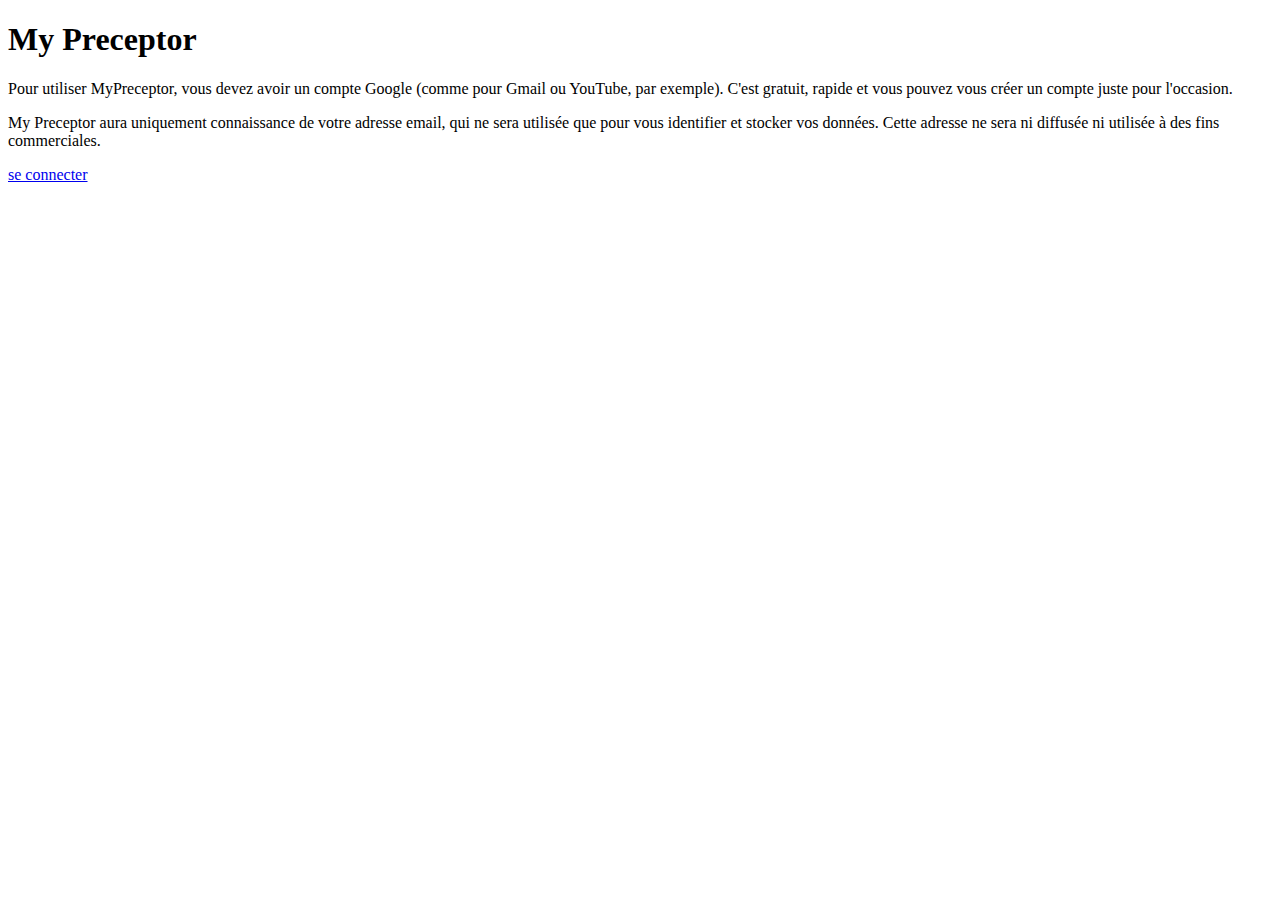
<file: fr/hello.html>
<!DOCTYPE html> 

<html> 
<head> 
	<meta http-equiv="Content-Type" content="text/html; charset=utf-8">
	<title>MyPreceptor</title>
</head>
<body>
	<h1>My Preceptor</h1>
	Pour utiliser MyPreceptor, vous devez avoir un compte Google (comme pour Gmail ou YouTube, par exemple).
	C'est gratuit, rapide et vous pouvez vous créer un compte juste pour l'occasion.
	<p/>
	My Preceptor aura uniquement connaissance de votre adresse email, qui ne sera
	utilisée que pour vous identifier et stocker vos données. Cette adresse ne sera ni diffusée
	ni utilisée à des fins commerciales.
	<p/>
	<a href="/app/index.html">se connecter</a>
	
</body>
</html>
</file>
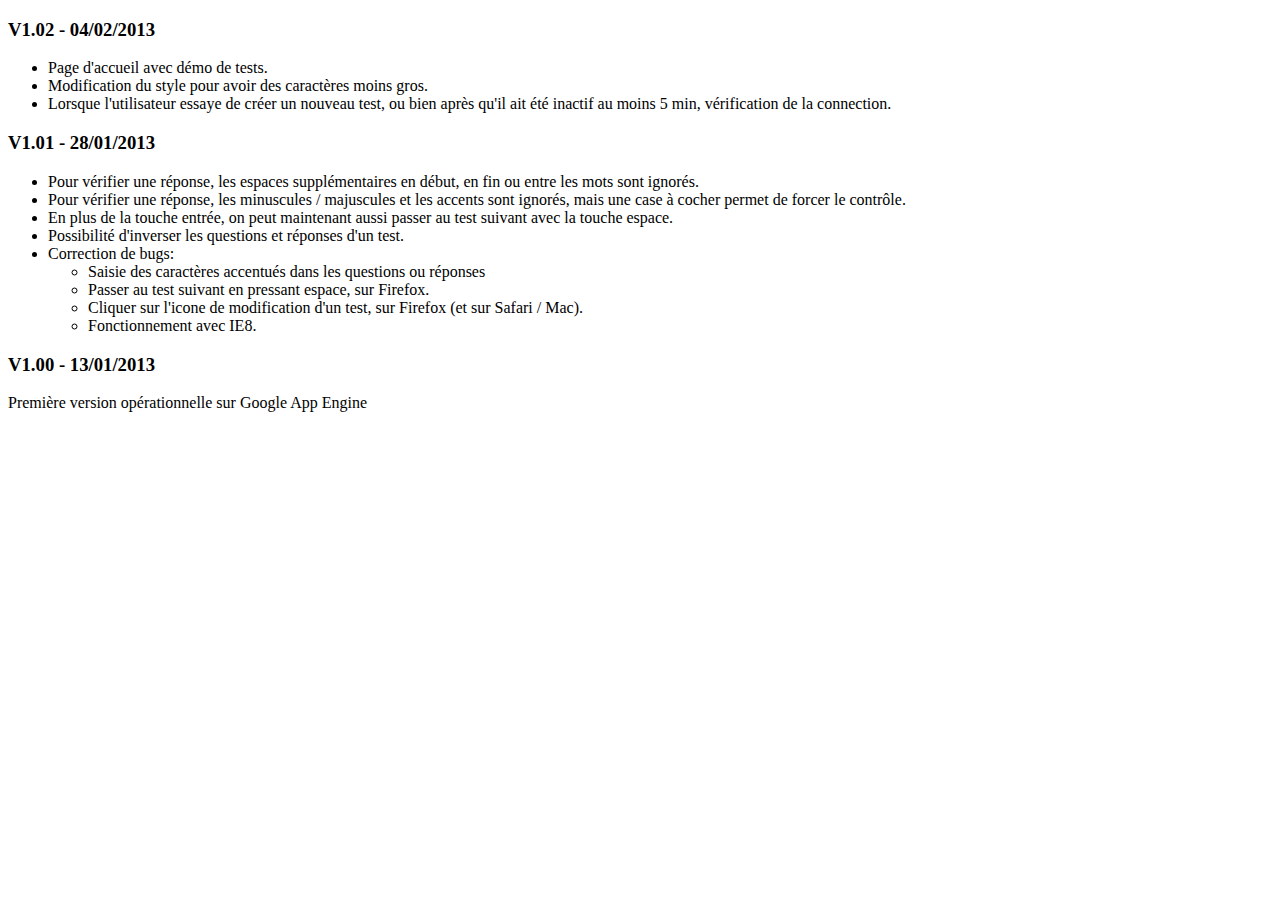
<file: fr/ReleaseNotes.html>
<!DOCTYPE html> 

<html> 
<head> 
	<meta http-equiv="Content-Type" content="text/html; charset=utf-8">
	<title>MyPreceptor - notes de version</title>
</head>
<body>
	
<h3>V1.02 - 04/02/2013</h3>
<ul>
	<li>Page d'accueil avec démo de tests.</li>
	<li>Modification du style pour avoir des caractères moins gros.</li>
	<li>Lorsque l'utilisateur essaye de créer un nouveau test, ou bien après 
		qu'il ait été inactif au moins 5 min, vérification de la connection.</li>
</ul>
	
<h3>V1.01 - 28/01/2013</h3>
<ul>
	<li>Pour vérifier une réponse, les espaces supplémentaires en début, en fin ou entre les mots sont ignorés.</li>
	<li>Pour vérifier une réponse, les minuscules / majuscules et les accents sont ignorés,
		mais une case à cocher permet de forcer le contrôle.</li>
	<li>En plus de la touche entrée, on peut maintenant aussi passer au test suivant avec
		la touche espace.</li>
	<li>Possibilité d'inverser les questions et réponses d'un test.</li>
	<li>Correction de bugs:</li>
	<ul>
		<li>Saisie des caractères accentués dans les questions ou réponses</li>
		<li>Passer au test suivant en pressant espace, sur Firefox.</li>
		<li>Cliquer sur l'icone de modification d'un test, sur Firefox (et sur Safari / Mac).</li>
		<li>Fonctionnement avec IE8.</li>
	</ul>
</ul>
	
<h3>V1.00 - 13/01/2013</h3>
Première version opérationnelle sur Google App Engine
	
</body>
</html>
</file>
